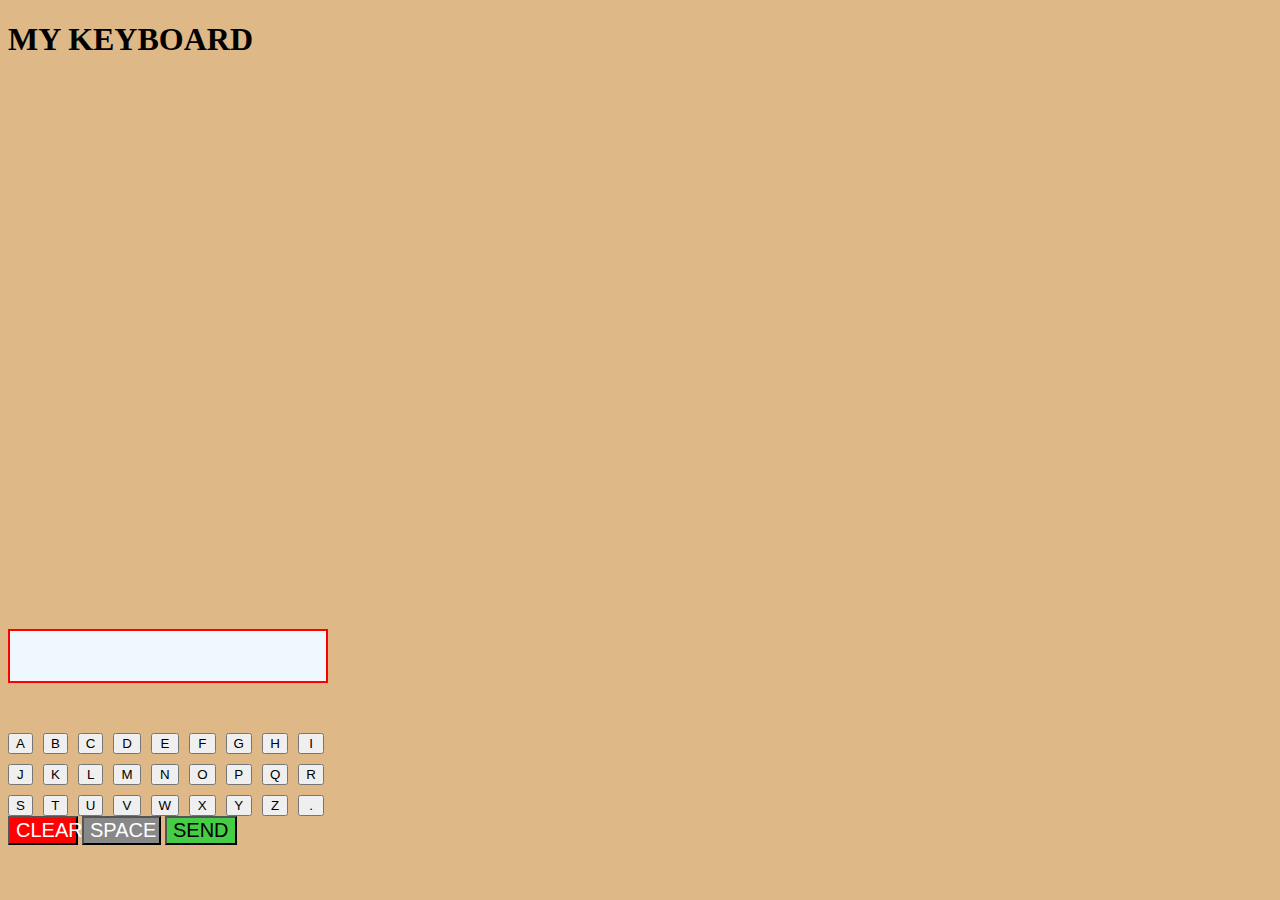
<file: index.html>
<!DOCTYPE html>
<html lang="en">
  <head>
    <meta charset="UTF-8" />
    <meta http-equiv="X-UA-Compatible" content="IE=edge" />
    <meta name="viewport" content="width=device-width, initial-scale=1.0" />
    <title>Document</title>
    <!-- CSS only -->
    <link
      href="https://cdn.jsdelivr.net/npm/bootstrap@5.2.0-beta1/dist/css/bootstrap.min.css"
      rel="stylesheet"
      integrity="sha384-0evHe/X+R7YkIZDRvuzKMRqM+OrBnVFBL6DOitfPri4tjfHxaWutUpFmBp4vmVor"
      crossorigin="anonymous"
    />
    <link rel="stylesheet" href="style.css" />
  </head>
  <body>
    <h1 class="text-center">MY KEYBOARD</h1>
    <div class="main_page">
      <div class="page container">
        <div id="output" class="textbox text-black"></div>
        <div class="buttons">
          <button onclick="keyLetter('A')">A</button>
          <button onclick="keyLetter('B')">B</button>
          <button onclick="keyLetter('C')">C</button>
          <button onclick="keyLetter('D')">D</button>
          <button onclick="keyLetter('E')">E</button>
          <button onclick="keyLetter('F')">F</button>
          <button onclick="keyLetter('G')">G</button>
          <button onclick="keyLetter('H')">H</button>
          <button onclick="keyLetter('I')">I</button>
          <button onclick="keyLetter('J')">J</button>
          <button onclick="keyLetter('K')">K</button>
          <button onclick="keyLetter('L')">L</button>
          <button onclick="keyLetter('M')">M</button>
          <button onclick="keyLetter('N')">N</button>
          <button onclick="keyLetter('O')">O</button>
          <button onclick="keyLetter('P')">P</button>
          <button onclick="keyLetter('Q')">Q</button>
          <button onclick="keyLetter('R')">R</button>
          <button onclick="keyLetter('S')">S</button>
          <button onclick="keyLetter('T')">T</button>
          <button onclick="keyLetter('U')">U</button>
          <button onclick="keyLetter('V')">V</button>
          <button onclick="keyLetter('W')">W</button>
          <button onclick="keyLetter('X')">X</button>
          <button onclick="keyLetter('Y')">Y</button>
          <button onclick="keyLetter('Z')">Z</button>
          <button onclick="keyLetter('.')">.</button>
        </div>
        <div class="d-flex  justify-content-center">
        <button class=" clear button-section" onclick="clearOutput()">CLEAR</button>
        <button class="space2 mx-3 button-section" onclick="spaceOutput()">SPACE</button>
        <button class="send button-section" onclick="sendMessage()">SEND</button>          
        </div>

      </div>
    </div>

    <script src="scripts.js"></script>
    <!-- JavaScript Bundle with Popper -->
    <script
      src="https://cdn.jsdelivr.net/npm/bootstrap@5.2.0-beta1/dist/js/bootstrap.bundle.min.js"
      integrity="sha384-pprn3073KE6tl6bjs2QrFaJGz5/SUsLqktiwsUTF55Jfv3qYSDhgCecCxMW52nD2"
      crossorigin="anonymous"
    ></script>
  </body>
</html>
</file>
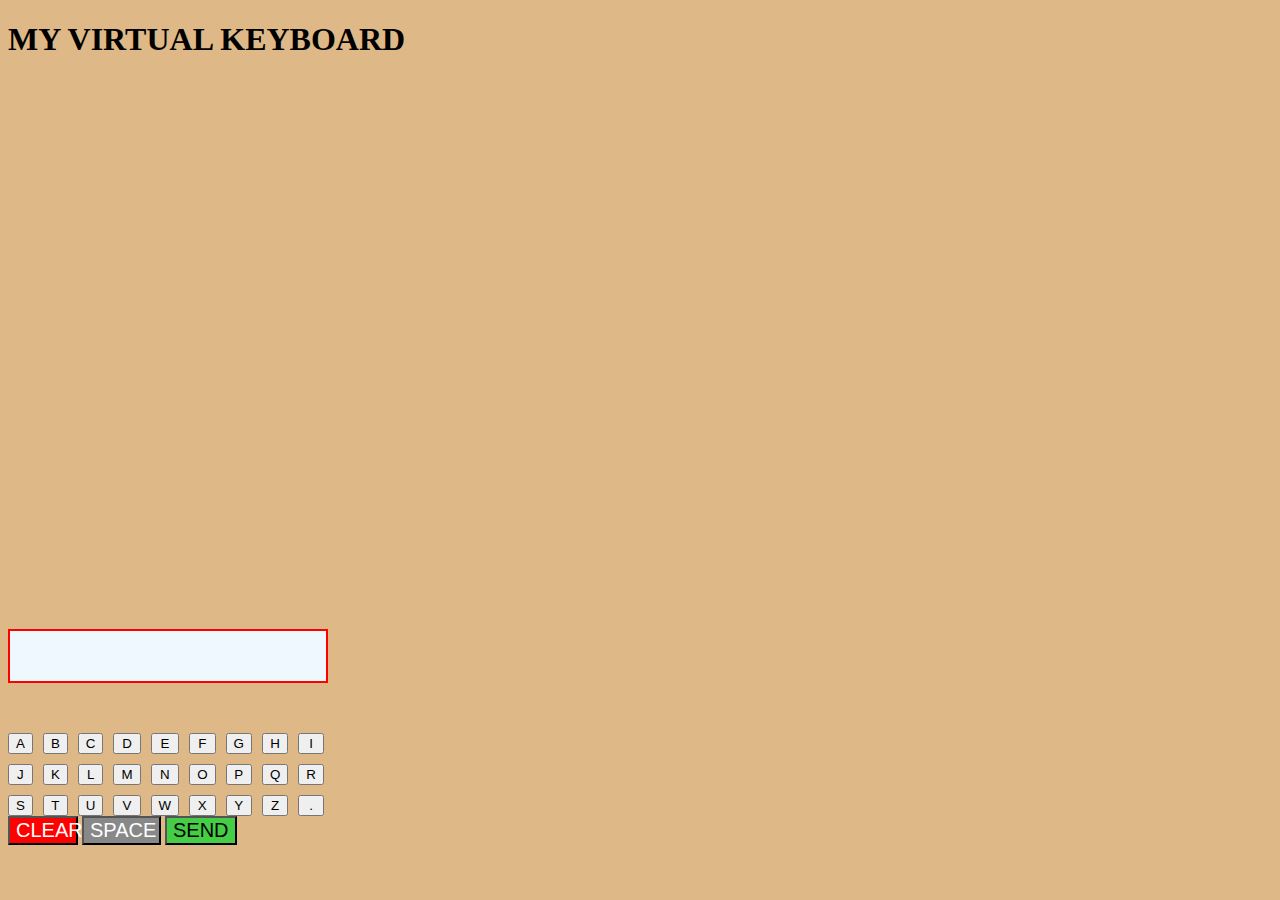
<file: public/index.html>
<!DOCTYPE html>
<html lang="en">
  <head>
    <meta charset="UTF-8" />
    <meta http-equiv="X-UA-Compatible" content="IE=edge" />
    <meta name="viewport" content="width=device-width, initial-scale=1.0" />
    <title>Document</title>
    <!-- CSS only -->
    <link
      href="https://cdn.jsdelivr.net/npm/bootstrap@5.2.0-beta1/dist/css/bootstrap.min.css"
      rel="stylesheet"
      integrity="sha384-0evHe/X+R7YkIZDRvuzKMRqM+OrBnVFBL6DOitfPri4tjfHxaWutUpFmBp4vmVor"
      crossorigin="anonymous"
    />
    <link rel="stylesheet" href="style.css" />
  </head>
  <body>
    <h1 class="text-center">MY VIRTUAL KEYBOARD</h1>
    <div class="main_page">
      <div class="page container">
        <div id="output" class="textbox text-black"></div>
        <div class="buttons">
          <button onclick="keyLetter('A')">A</button>
          <button onclick="keyLetter('B')">B</button>
          <button onclick="keyLetter('C')">C</button>
          <button onclick="keyLetter('D')">D</button>
          <button onclick="keyLetter('E')">E</button>
          <button onclick="keyLetter('F')">F</button>
          <button onclick="keyLetter('G')">G</button>
          <button onclick="keyLetter('H')">H</button>
          <button onclick="keyLetter('I')">I</button>
          <button onclick="keyLetter('J')">J</button>
          <button onclick="keyLetter('K')">K</button>
          <button onclick="keyLetter('L')">L</button>
          <button onclick="keyLetter('M')">M</button>
          <button onclick="keyLetter('N')">N</button>
          <button onclick="keyLetter('O')">O</button>
          <button onclick="keyLetter('P')">P</button>
          <button onclick="keyLetter('Q')">Q</button>
          <button onclick="keyLetter('R')">R</button>
          <button onclick="keyLetter('S')">S</button>
          <button onclick="keyLetter('T')">T</button>
          <button onclick="keyLetter('U')">U</button>
          <button onclick="keyLetter('V')">V</button>
          <button onclick="keyLetter('W')">W</button>
          <button onclick="keyLetter('X')">X</button>
          <button onclick="keyLetter('Y')">Y</button>
          <button onclick="keyLetter('Z')">Z</button>
          <button onclick="keyLetter('.')">.</button>
        </div>
        <div class="d-flex  justify-content-center">
        <button class=" clear button-section" onclick="clearOutput()">CLEAR</button>
        <button class="space2 mx-3 button-section" onclick="spaceOutput()">SPACE</button>
        <button class="send button-section" onclick="sendMessage()">SEND</button>          
        </div>

      </div>
    </div>

    <script src="scripts.js"></script>
    <!-- JavaScript Bundle with Popper -->
    <script
      src="https://cdn.jsdelivr.net/npm/bootstrap@5.2.0-beta1/dist/js/bootstrap.bundle.min.js"
      integrity="sha384-pprn3073KE6tl6bjs2QrFaJGz5/SUsLqktiwsUTF55Jfv3qYSDhgCecCxMW52nD2"
      crossorigin="anonymous"
    ></script>
  </body>
</html>
</file>
<file: style.css>
.buttons{
display: grid;
grid-template-columns: auto auto auto auto auto auto auto auto auto;
column-gap: 10px;
row-gap: 10px;
}
body{
 background-color: burlywood;
 width: 100%;
}
.main_page{
    height: 85vh;
    display: flex; 
    align-items: flex-end;
    width: 100%;
}
.textbox{
    border: solid 2px red;
    width: 100%;
    height: 50px;
    margin-bottom: 50px;
background-color: aliceblue;
text-align: right;
}
.clear{
    background-color: red;
    color: white;
    width: 70px;
    
}
.space2{
    background-color: rgb(136, 136, 136);
    color: white;
    /* display: none; */
    width:25%;
}
.send{
    background-color: rgb(69, 205, 69);
    
}

.button-section{
font-size: 20px;
}

/* @media all and (max-width: 768px) {
    .buttons{
        display: grid;
        grid-template-columns: 20px 20px 20px 20px 20px 20px 20px 20px 20px;
        column-gap: 12px;
        row-gap:11px;
        margin:auto !important;
        font-size: small;
        }
        .page{
         
        }
        .main_page{
            height: 95vh;
            display: flex; 
            align-items: center;
            width: 100%;
            
        }
        .space{
            background-color: rgb(136, 136, 136);
            color: white;
            display: none;
        }
        .space2{
            background-color: rgb(136, 136, 136);
            color: white;
            display: block;
            width: fit-content;
        }
        .clear{
            width: fit-content;
        }
} */
@media all and (max-width: 500px) {
    .buttons{
        display: grid;
        grid-template-columns:auto auto auto auto auto auto auto auto auto;
        column-gap: 9px;
        row-gap:8px;
        margin:auto !important;
        font-size: 10px;
        }
        .main_page{
            height: 85vh;
            display: flex; 
            align-items: flex-end;
            width: 100%;            
        }

        .space2{
            background-color: rgb(136, 136, 136);
            color: white;
            width:50%;
        }
        .clear{
            width: fit-content;
        }
        .button-section{
            font-size: 10px;
            }
}
</file>
<file: public/style.css>
.buttons{
display: grid;
grid-template-columns: auto auto auto auto auto auto auto auto auto;
column-gap: 10px;
row-gap: 10px;
}
body{
 background-color: burlywood;
 width: 100%;
}
.main_page{
    height: 85vh;
    display: flex; 
    align-items: flex-end;
    width: 100%;
}
.textbox{
    border: solid 2px red;
    width: 100%;
    height: 50px;
    margin-bottom: 50px;
background-color: aliceblue;
text-align: right;
}
.clear{
    background-color: red;
    color: white;
    width: 70px;
    
}
.space2{
    background-color: rgb(136, 136, 136);
    color: white;
    /* display: none; */
    width:25%;
}
.send{
    background-color: rgb(69, 205, 69);
    
}

.button-section{
font-size: 20px;
}

/* @media all and (max-width: 768px) {
    .buttons{
        display: grid;
        grid-template-columns: 20px 20px 20px 20px 20px 20px 20px 20px 20px;
        column-gap: 12px;
        row-gap:11px;
        margin:auto !important;
        font-size: small;
        }
        .page{
         
        }
        .main_page{
            height: 95vh;
            display: flex; 
            align-items: center;
            width: 100%;
            
        }
        .space{
            background-color: rgb(136, 136, 136);
            color: white;
            display: none;
        }
        .space2{
            background-color: rgb(136, 136, 136);
            color: white;
            display: block;
            width: fit-content;
        }
        .clear{
            width: fit-content;
        }
} */
@media all and (max-width: 500px) {
    .buttons{
        display: grid;
        grid-template-columns:auto auto auto auto auto auto auto auto auto;
        column-gap: 9px;
        row-gap:8px;
        margin:auto !important;
        font-size: 10px;
        }
        .main_page{
            height: 85vh;
            display: flex; 
            align-items: flex-end;
            width: 100%;            
        }

        .space2{
            background-color: rgb(136, 136, 136);
            color: white;
            width:50%;
        }
        .clear{
            width: fit-content;
        }
        .button-section{
            font-size: 10px;
            }
}
</file>
